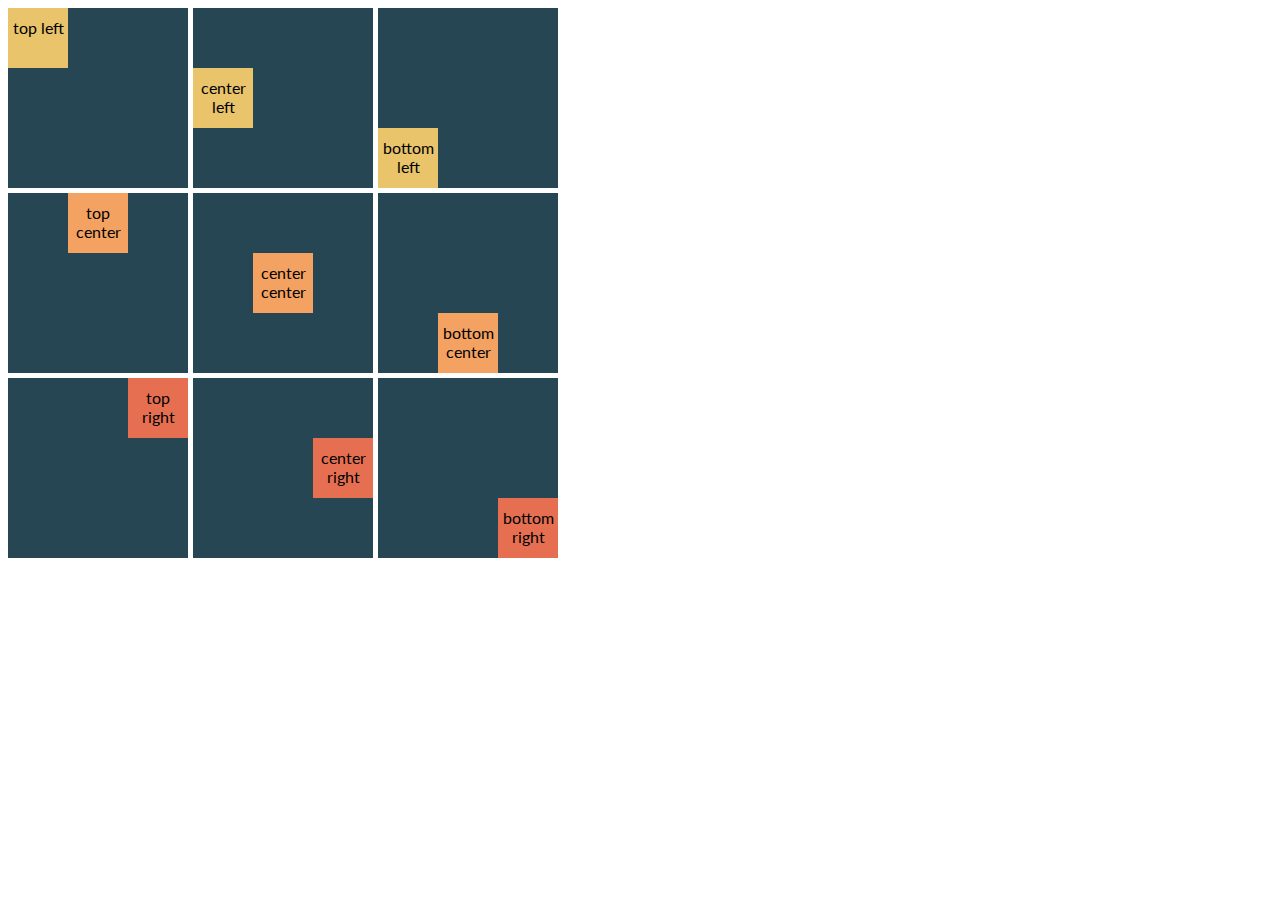
<file: 01_AlineandoFlexbox/index.html>
<!DOCTYPE html>
<html lang="en">
<head>
    <meta charset="UTF-8">
    <meta http-equiv="X-UA-Compatible" content="IE=edge">
    <meta name="viewport" content="width=device-width, initial-scale=1.0">
    <title>Document</title>
    <link rel="stylesheet" href="./style.css">
</head>
<body>
    <div class="wrapper">
        <div class="container1">
          <div class="element1">top left</div>
        </div>
      
        <div class="container2">
          <div class="element1">center left</div>
        </div>
      
        <div class="container3">
          <div class="element1">bottom left</div>
        </div>
      
        <div class="container4">
          <div class="element2">top center</div>
        </div>
      
        <div class="container5">
          <div class="element2">center center</div>
        </div>
      
        <div class="container6">
          <div class="element2">bottom center</div>
        </div>
        
        <div class="container7">
          <div class="element3">top right</div>
        </div>
        
        <div class="container8">
          <div class="element3">center right</div>
        </div>
      
        <div class="container9">
          <div class="element3">bottom right</div>
        </div>
      </div>
</body>
</html>
</file>
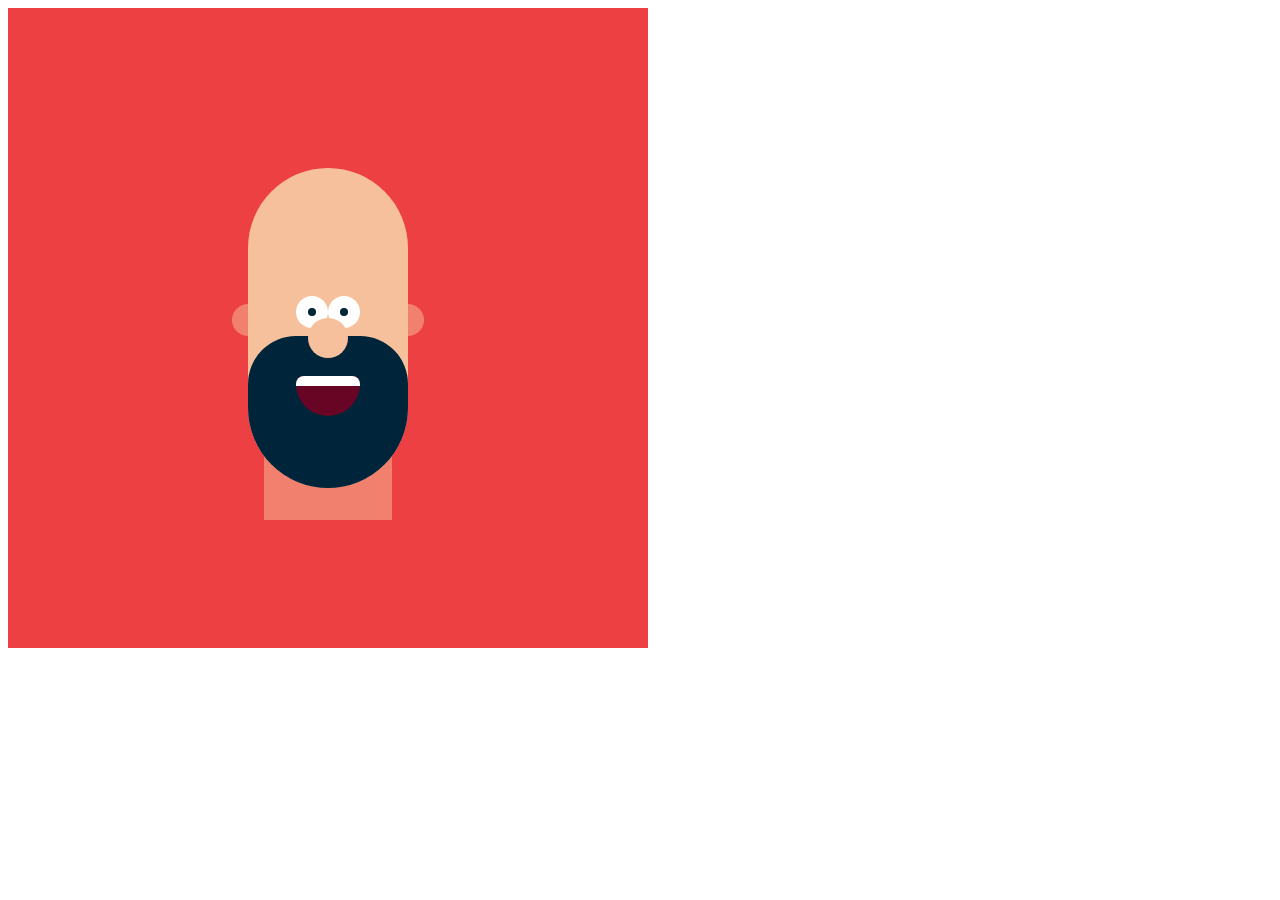
<file: 02_DibujandoCSS/index.html>
<!DOCTYPE html>
<html lang="en">
<head>
    <meta charset="UTF-8">
    <meta http-equiv="X-UA-Compatible" content="IE=edge">
    <meta name="viewport" content="width=device-width, initial-scale=1.0">
    <title>IlustracionCSS</title>
    <link rel="stylesheet" href="./style.css">
</head>
<body>
    <div class="container">
      <div class="head">
            <div class="eye-left">
                <div class="eye-dot"></div>
            </div>
            <div class="eye-right">
                <div class="eye-dot"></div>
            </div>
            <div class="nose"></div>
            <div class="beard"></div>
            <div class="mouth">
                <div class="teeth"></div>
            </div>
            <div class="bottom"></div>
            <div class="ear-left"></div>
            <div class="ear-right"></div>
        </div>
    </div>
</body>
</html>
</file>
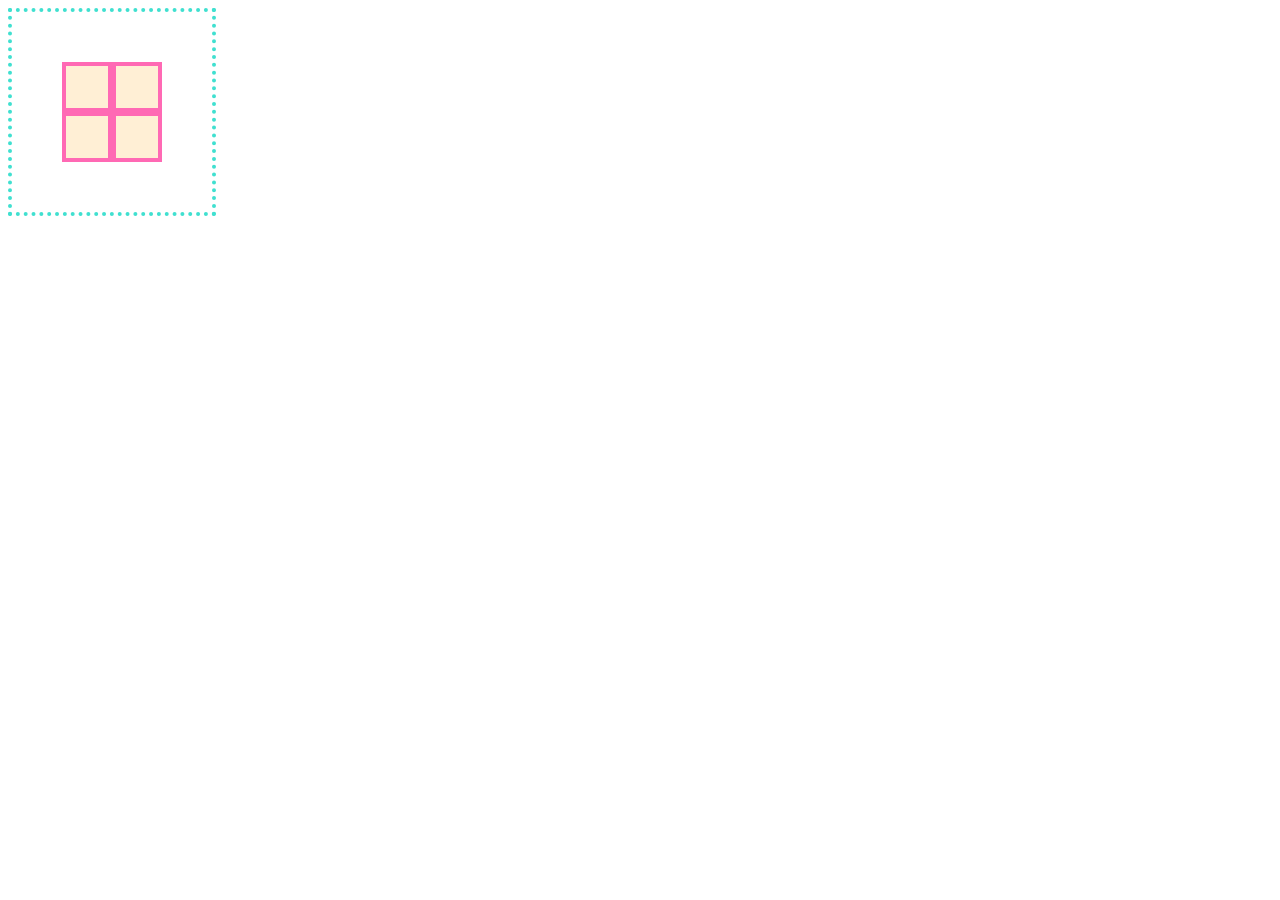
<file: 05 Alineando/index.html>
<!DOCTYPE html>
<html lang="en">
<head>
    <meta charset="UTF-8">
    <meta http-equiv="X-UA-Compatible" content="IE=edge">
    <meta name="viewport" content="width=device-width, initial-scale=1.0">
    <title>Alineando</title>
    <link rel="stylesheet" href="style.css">
</head>
<body>
    <div class="grid-container">
        <div class="container">
          <div class="item"></div>
          <div class="item"></div>
          <div class="item"></div>
          <div class="item"></div>
        </div>
      </div>
</body>
</html>
</file>
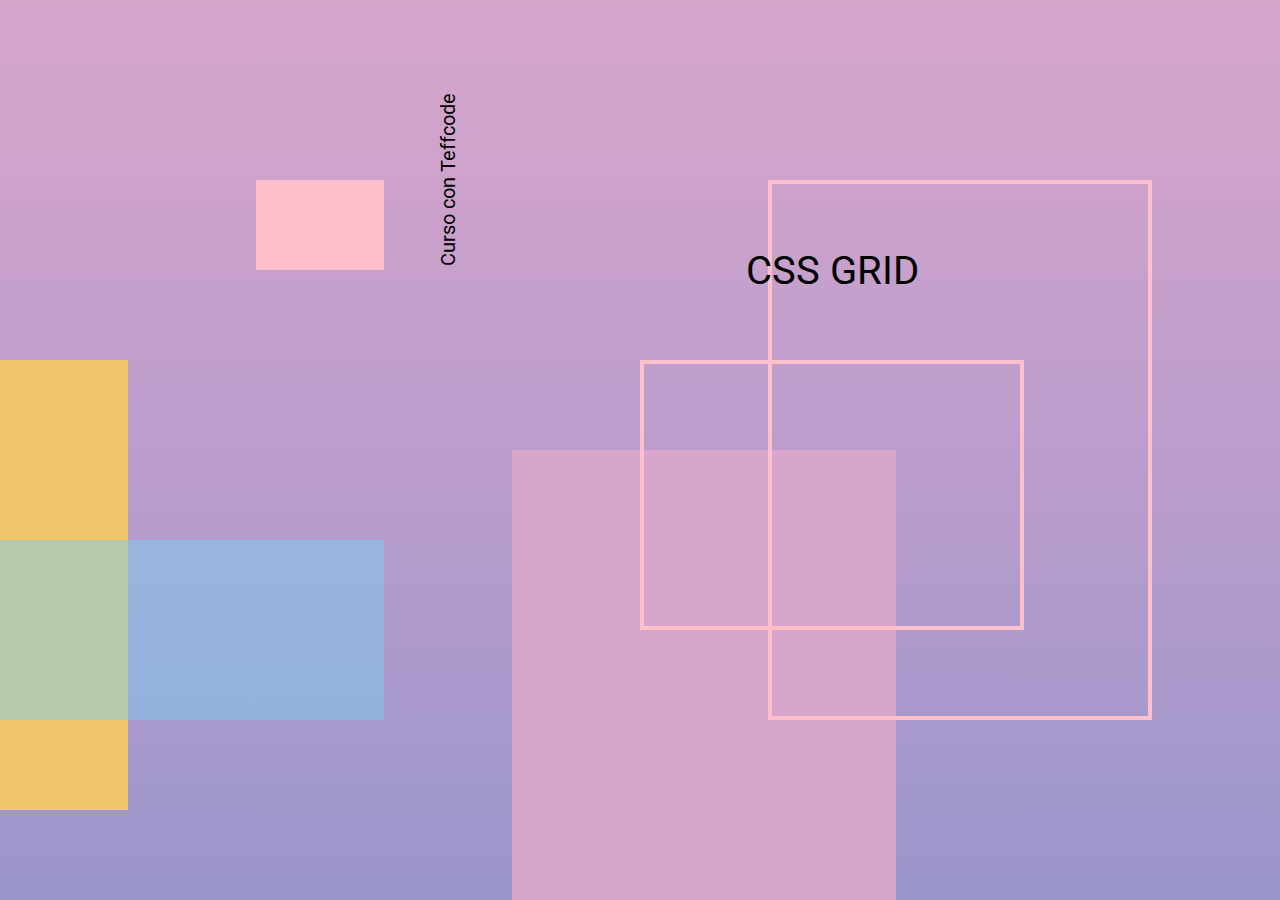
<file: z ProyectoCreativo/ProyectoProfe/index.html>
<!DOCTYPE html>
<html lang="en">
<head>
    <meta charset="UTF-8">
    <meta http-equiv="X-UA-Compatible" content="IE=edge">
    <meta name="viewport" content="width=device-width, initial-scale=1.0">
    <title>Document</title>
    <link rel="stylesheet" href="style.css">
</head>
<body>
    <div class="container">
        <div class="item-1"></div>
        <div class="item-2"></div>
        <div class="item-3"></div>
        <div class="item-4"></div>
        <div class="item-5"></div>
        <div class="item-6">
            <p>CSS GRID</p>
        </div>
        <div class="item-7"></div>
        <div class="item-8">
            <p>Curso con Teffcode</p>
        </div>
    </div>
</body>
</html>
</file>
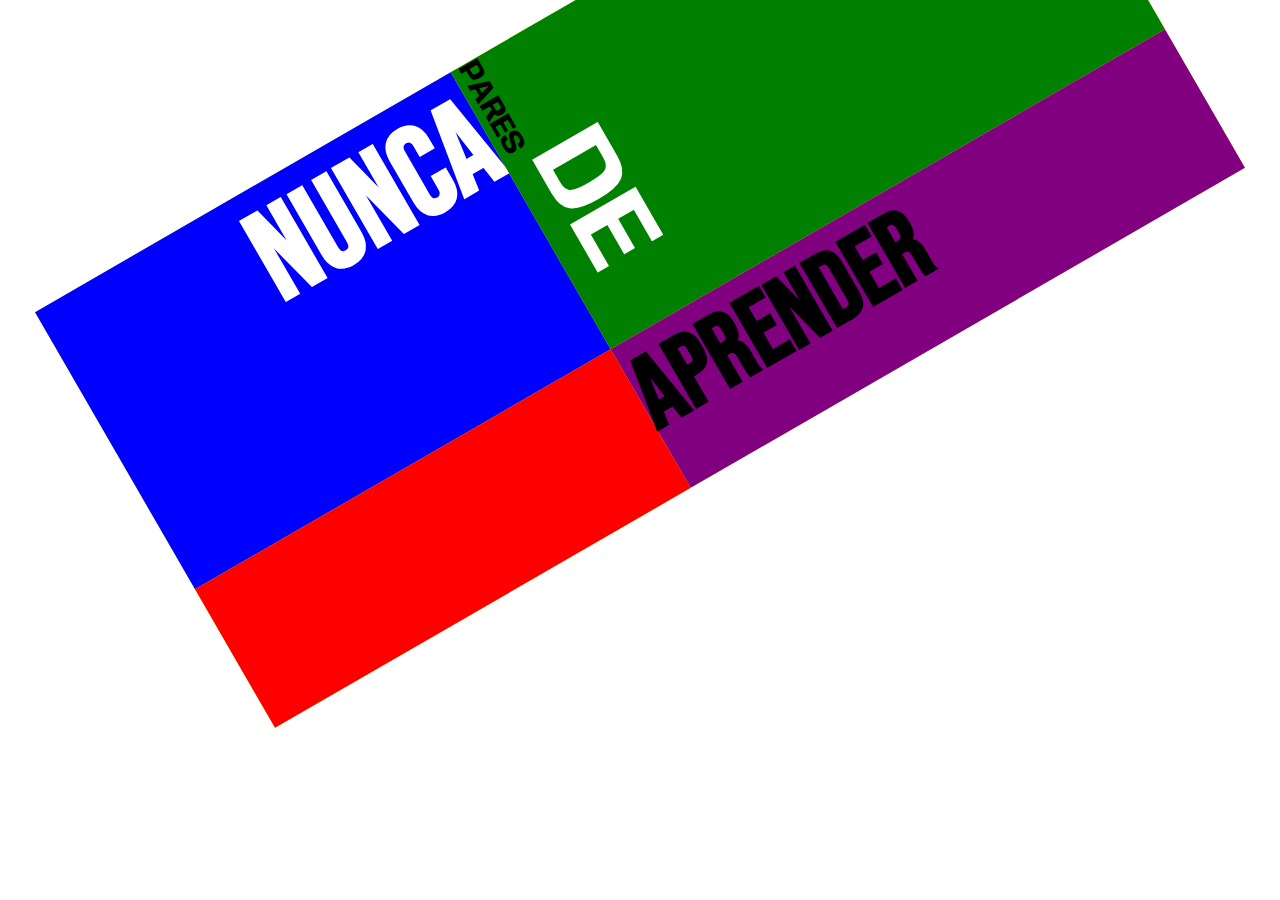
<file: z ProyectoCreativo/ProyectoPsnal-v1/index.html>
<!DOCTYPE html>
<html lang="en">
<head>
    <meta charset="UTF-8">
    <meta http-equiv="X-UA-Compatible" content="IE=edge">
    <meta name="viewport" content="width=device-width, initial-scale=1.0">
    <title>ProyectoCreativo_CSSGrid</title>
    <link rel="stylesheet" href="style.css">
    <!-- primera fuente -->
    <link rel="preconnect" href="https://fonts.googleapis.com">
    <link rel="preconnect" href="https://fonts.gstatic.com" crossorigin>
    <link href="https://fonts.googleapis.com/css2?family=Bebas+Neue&display=swap" rel="stylesheet">
    <!-- Segunda fuente -->
    <link rel="preconnect" href="https://fonts.googleapis.com">
    <link rel="preconnect" href="https://fonts.gstatic.com" crossorigin>
    <link href="https://fonts.googleapis.com/css2?family=Anybody:wght@100;300;500;900&display=swap" rel="stylesheet">
    <!-- tercera fuente -->
    <link rel="preconnect" href="https://fonts.googleapis.com">
    <link rel="preconnect" href="https://fonts.gstatic.com" crossorigin>
    <link href="https://fonts.googleapis.com/css2?family=Zen+Dots&display=swap" rel="stylesheet">
</head>
<body>
    <div class="abuelo">
        <div class="padre">
            <div class="hijo1">
                <h1>NUNCA</h1>
            </div>
            <div class="hijo2">
                <h4>PARES</h4>
                <h2>DE</h2>
            </div>
            <div class="hijo3"></div>
            <div class="hijo4">
                <h3>APRENDER</h3>
            </div>
        </div>
    </di>
</body>
</html>
</file>
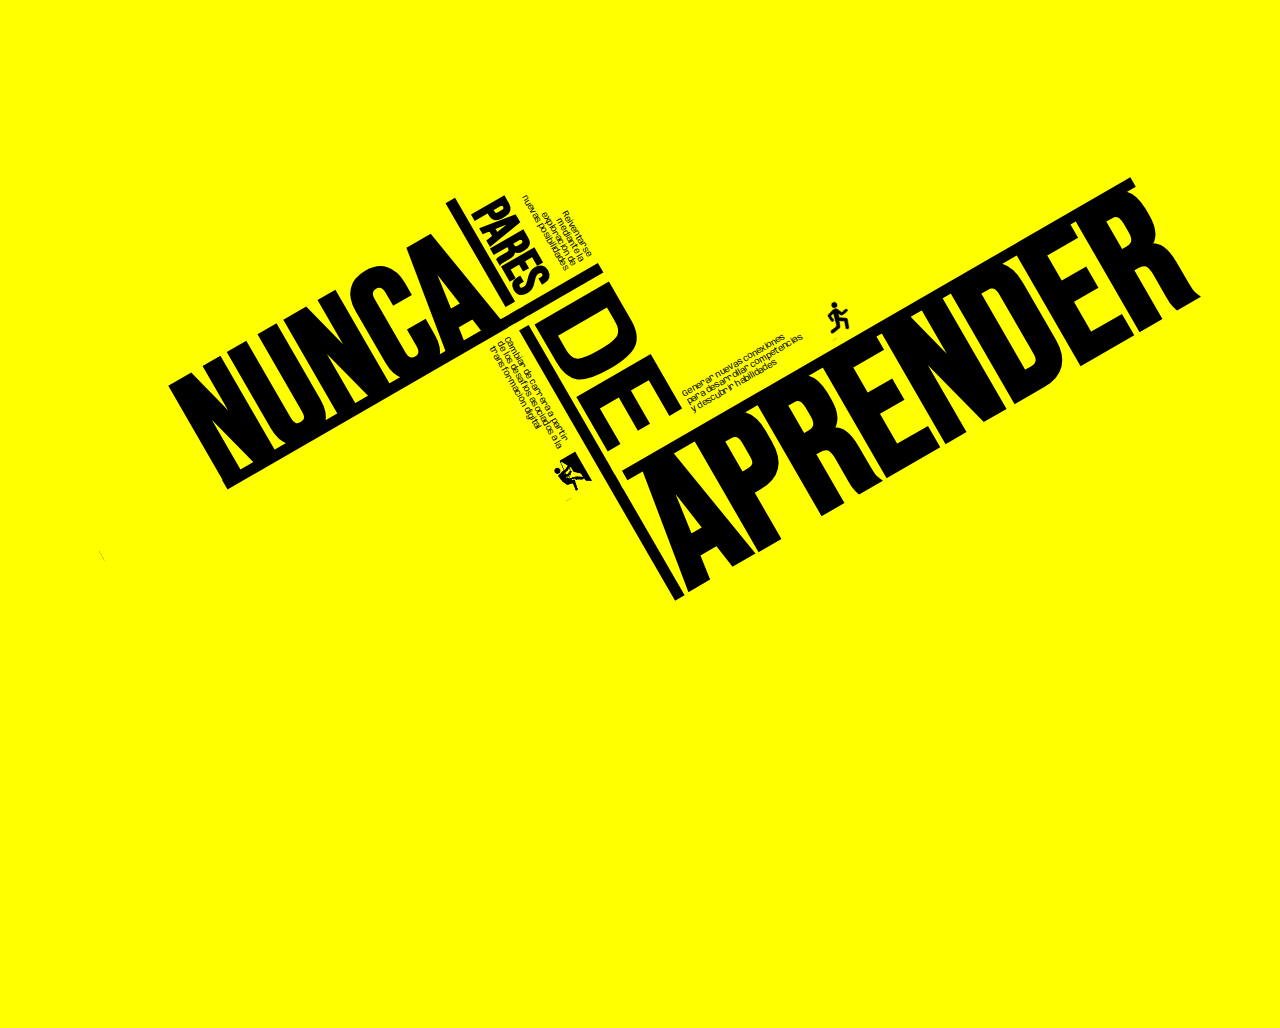
<file: z ProyectoCreativo/ProyectoPsnal-v2/index.html>
<!DOCTYPE html>
<html lang="en">
<head>
    <meta charset="UTF-8">
    <meta http-equiv="X-UA-Compatible" content="IE=edge">
    <meta name="viewport" content="width=device-width, initial-scale=1.0">
    <title>ProyectoCreativo_CSSGrid</title>
    <link rel="stylesheet" href="style.css">
    <!-- primera fuente -->
    <link rel="preconnect" href="https://fonts.googleapis.com">
    <link rel="preconnect" href="https://fonts.gstatic.com" crossorigin>
    <link href="https://fonts.googleapis.com/css2?family=Bebas+Neue&display=swap" rel="stylesheet">
    <!-- Segunda fuente -->
    <link rel="preconnect" href="https://fonts.googleapis.com">
    <link rel="preconnect" href="https://fonts.gstatic.com" crossorigin>
    <link href="https://fonts.googleapis.com/css2?family=Anybody:wght@100;300;500;900&display=swap" rel="stylesheet">

</head>
<body>
    <div class="abuelo">
        <div class="container">
            <div class="item-1">
                <h1>NUNCA</h1>
            </div>
            <div class="item-2a">
                <h4>PARES</h4>
            </div>
            <div class="item-2b">
                <h2>DE</h2>
            </div>
            <div class="item-3"></div>
            <div class="item-4">
                <h3>APRENDER</h3>
            </div>
            <div class="item-5">
                <p>Reiventarse <br> mediante la <br> exploración de <br>nuevas posibilidades</p>
            </div>
            <div class="item-6">
                <p>Cambiar de carrera a partir de los desafíos asociados a la transformación digital</p>
            </div>
            <div class="item-7">
                <p>Generar nuevas conexiones <br> para desarrollar competencias <br> y descubrir habilidades</p>
            </div>
            <span class="line-hor1"></span>
            <span class="line-vert1"></span>
            <span class="line-vert2"></span>
            <span class="line-hor2"></span>
            <div class="icon-1">
                <img src="./noun-climber-1880126.png" alt="climber icon">
            </div>
            <div class="icon-2">
                <img src="noun-runner-2310099.png" alt="runner icon">
            </div>
            <div class="mask1"></div>
            <div class="mask2"></div>
            <div class="mask3"></div>
            <div class="mask4"></div>
            <div class="mask5"></div>
            <div class="mask6"></div>
            <div class="mask7"></div>
        </div>
    </di>
</body>
</html>
</file>
<file: 01_AlineandoFlexbox/style.css>
@import url('https://fonts.googleapis.com/css2?family=Lato&display=swap');

.wrapper {
  display: grid;
  grid-template-columns: repeat(3, 1fr);
  grid-gap: 5px;
  font-family: 'Lato', sans-serif;
  width: 550px;
}

.container1, 
.container2, 
.container3, 
.container4, 
.container5, 
.container6, 
.container7, 
.container8, 
.container9 {
  background: #264653ff;
  width: 180px;
  height: 180px;
}

.element1, 
.element2, 
.element3 {
  width: 60px;
  height: 60px;
  text-align: center;
  padding-top: 10px;
  box-sizing: border-box;
}

.element1 {
  background: #e9c46aff;
}

.element2 {
  background: #f4a261ff;
}

.element3 {
  background: #e76f51ff;
}

.container1 {
  display: flex;
  justify-content: flex-start;
  align-items: flex-start;
}

.container2 {
  display: flex;
  justify-content: flex-start;
  align-items: center;
}

.container3 {
  display: flex;
  justify-content: flex-start;
  align-items: flex-end;
}

.container4 {
  display: flex;
  justify-content: center;
  align-items: flex-start;
}

.container5 {
  display: flex;
  justify-content: center;
  align-items: center;
}

.container6 {
  display: flex;
  justify-content: center;
  align-items: flex-end;
}

.container7 {
  display: flex;
  justify-content: flex-end;
  align-items: flex-start;
}

.container8 {
  display: flex;
  justify-content: flex-end;
  align-items: center;
}

.container9 {
  display: flex;
  justify-content: flex-end;
  align-items: flex-end;
}
</file>
<file: 02_DibujandoCSS/style.css>
:root {
    --skin: #f6c09c;
    --background: #ed4042;
    --red: #ed2860;
    --dark-red: #680524;
    --black: #00243a;
    --white: #fff;
}

.body {
    box-sizing: border-box;
    padding: 0;
    margin: 0;
    font-size: 62.5%;
}

.container {
    display: flex;
    justify-content: center;
    align-items: center;
    height: 100vh;
    width: 40rem;
    height: 40rem;
    background: var(--background);
}

.head {
    width: 10rem;
    height: 20rem;
    background: var(--skin);
    border-radius: 5rem;
    position: relative;
    /* con lo anterior, permito q los demás elementos se adhieran al mismo a través de absolute */
}

.eye-left {
    width: 2rem;
    height: 2rem;
    background: var(--white);
    position: absolute;
    top: 8rem;
    border-radius: 50%;
    left: 3rem;
}

.eye-right {
    width: 2rem;
    height: 2rem;
    background: var(--white);
    position: absolute;
    top: 8rem;
    border-radius: 50%;
    right: 3rem;
}

.eye-left .eye-dot {
    width: 0.5rem;
    height: 0.5rem;
    border-radius: 50%;
    background: var(--black);
    position: absolute;
    top: 0.75rem;
    left: 0.75rem;
}

.eye-right .eye-dot {
    width: 0.5rem;
    height: 0.5rem;
    border-radius: 50%;
    background: var(--black);
    position: absolute;
    top: 0.75rem;
    left: 0.75rem;
    /* position: flex;
    justify-content: center;
    align-items: center; */
}

.nose {
    width: 2.5rem;
    height: 2.5rem;
    border-radius: 50%;
    background: var(--skin);
    position: absolute;
    top: 9.4rem;
    left: 3.75rem;
    z-index: 3;
}

.beard {
    width: 10rem;
    height: 9.5rem;
    border-radius: 3rem 3rem 5rem 5rem;
    background: var(--black);
    position: absolute;
    top: 10.5rem;
    z-index: 2;
}

/* .mouth {
    width: 4rem;
    height: 2.5rem;
    border-radius: 10% 10% 50% 50%;
    background: var(--dark-red);
    position: absolute;
    top: 13rem;
    left: 3rem;
    z-index: 3;
    border-top: 0;
} */

.mouth {
    width: 4rem;
    height: 2.5rem;
    border-bottom-left-radius: 2rem;
    border-bottom-right-radius: 2rem;
    border-top-left-radius: 0.5rem;
    border-top-right-radius: 0.5rem;
    background: var(--dark-red);
    position: absolute;
    top: 13rem;
    left: 3rem;
    z-index: 3;
    border-top: 0;
}

.teeth {
    width: 4rem;
    height: 0.6rem;
    background: var(--white);
    position: absolute;
    border-radius: 0.5rem 0.5rem 0 0;
}

.bottom {
    width: 8rem;
    height: 4rem;
    background: var(--skin);
    opacity: 0.5;
    position: absolute;
    top: 18rem;
    left: 1rem;
    z-index: 1;
}

.ear-left {
    width: 1rem;
    height: 2rem;
    background: var(--skin);
    opacity: 0.5;
    border-radius: 1rem 0 0 1rem;
    position: absolute;
    top: 8.5rem;
    left: -1rem;
}

.ear-right {
    width: 1rem;
    height: 2rem;
    background: var(--skin);
    opacity: 0.5;
    border-radius: 0 1rem 1rem 0;
    position: absolute;
    top: 8.5rem;
    left: 10rem;
}
</file>
<file: 05 Alineando/style.css>
.grid-container {
    border: 4px dotted turquoise;
    display: grid;
    /* justify-content: end; */
    /* justify-content: start; */
    /* justify-content: space-around; */
    /* justify-content: space-between; */
    /* justify-content: space-evenly; */
    /* align-content: space-around; */
    place-items: center;
    width: 200px;
    height: 200px;
  }
  
.container {
    background: papayawhip;
    display: grid;
    grid-template-columns: repeat(2, 1fr);
    grid-template-rows: auto;
    width: 100px;
    height: 100px;
}
  
.item {
    background: papayawhip;
    border: 4px solid hotpink;
}
</file>
<file: z ProyectoCreativo/ProyectoProfe/style.css>
@import url('https://fonts.googleapis.com/css2?family=Roboto:wght@700&display=swap');

:root {
  --blue: #81ccf1;
  --yellow: #efc66a;
  --pink: #d8a6cb;
  --dark-pink: #c59ece;
  --purple: #9996cb;
}

body {
  font-family: 'Roboto', sans-serif;
  background-image: linear-gradient(to top, #9996cb, #ab99cc, #bb9dcd, #caa1cc, #d8a6cb);
  /* lo anterior salió de este sitio q genera esos gradientes en fxn de lo q quiero:border: https://mycolor.space/; */
  margin: 0;
  height: 100vh;
}

.container {
  display: grid;
  grid-template: repeat(10, 1fr) / repeat(10, 1fr);
  height: 100vh;
}

.item-1 {
    background: var(--yellow);
    grid-column: 1 / 2;
    grid-row: 5 / 10;
}

.item-2 {
    background: var(--blue);
    grid-column: 1 / 4;
    grid-row: 7 / 9;
    opacity: 50%;
}

.item-3 {
    background: var(--pink);
    grid-column: 5 / 8;
    grid-row: 6 / 11;
}

.item-4 {
    border: 4px solid pink;
    grid-column: 6 / 9;
    grid-row: 5 / 8;
}

.item-5 {
    border: 4px solid pink;
    grid-column: 7 / 10;
    grid-row: 3 / 9;
}

.item-6 {
    font-size: 40px;
    grid-column: 6 / 9;
    grid-row: 3 / 5;
    display: grid;
    justify-items: center;
    align-items: center;
}

.item-7 {
    background: pink;
    grid-column: 3 / 4;
    grid-row: 3 / 4;
}

.item-8 {
    font-size: 20px;
    grid-column-start: 4;
    grid-row: 2 / 4;
    display: grid;
    transform: rotate(180deg);
    writing-mode: vertical-lr;
    justify-items: center;
    align-items: center;
}
</file>
<file: z ProyectoCreativo/ProyectoPsnal-v1/style.css>
* {
    padding: 0;
    margin: 0;
    box-sizing: border-box;
}

:root {
    
}

body {
    font-size: 62.5%;
    font-family: 'Bebas Neue', cursive;
    /* font-family: 'Anybody', cursive; */
    /* font-family: 'Zen Dots', cursive; */
}

.abuelo {
    width: 100%;
    height: 100vh;
    background: white;
    /* display: grid; */
    /* justify-content: stretch;
    align-items: stretch; */
    /* position: relative;
    overflow: hidden; */
}

.padre {
    width: 70rem;
    height: 30rem;
    margin: auto;
    background: yellow;
    display: grid;
    grid-template-columns: 30rem 40rem;
    grid-template-rows: 20rem 10rem;
    transform: rotate(-30deg);
    /* position: relative;
    top: 6fr;
    left: 6fr; */
}

.hijo1 {
    width: 30rem;
    height: 20rem;
    background: blue;
    display: grid;
    grid-template-columns: 1fr;
    grid-template-rows: 11rem 9rem;
    font-size: 4rem;
}

.hijo2 {
    width: 40rem;
    height: 20rem;
    background: green;
    display: grid;
    grid-template-columns: 7rem 7rem 32rem;
    grid-template-rows: 11rem 9rem;
    grid-column-start: 2;
    grid-row: 1 / 2;
    writing-mode: vertical-lr;
    font-size: 2rem;
    font-family: 'Anybody', cursive;
}

.hijo2 :last-child{
    /* width: 40rem;
    height: 20rem;
    background: green;
    display: grid;
    grid-template-columns: 7rem 7rem 32rem;
    grid-template-rows: 11rem 9rem; */
    grid-column-start: 2;
    grid-row: 1 / 2;
    font-family: 'Anybody', cursive;
    /* writing-mode: vertical-lr; */
    font-size: 7rem;
    color: white;
    /* position: absolute;
    left: -1.5rem; */
}

.hijo3 {
    width: 30rem;
    height: 10rem;
    background: red;
}

.hijo4 {
    width: 40rem;
    height: 10rem;
    background: purple;
    font-size: 5.5rem;
}

.hijo1 h1 {
    text-align: right;
    text-align: end;
    color: white;
}


/* Posibles fuentes

BEBAS NEUE:
<link rel="preconnect" href="https://fonts.googleapis.com">
<link rel="preconnect" href="https://fonts.gstatic.com" crossorigin>
<link href="https://fonts.googleapis.com/css2?family=Bebas+Neue&display=swap" rel="stylesheet">

font-family: 'Bebas Neue', cursive;


ANYBODY:
<link rel="preconnect" href="https://fonts.googleapis.com">
<link rel="preconnect" href="https://fonts.gstatic.com" crossorigin>
<link href="https://fonts.googleapis.com/css2?family=Anybody:wght@100;300;500;900&display=swap" rel="stylesheet">

font-family: 'Anybody', cursive;


ZEN DOTS:
<link rel="preconnect" href="https://fonts.googleapis.com">
<link rel="preconnect" href="https://fonts.gstatic.com" crossorigin>
<link href="https://fonts.googleapis.com/css2?family=Zen+Dots&display=swap" rel="stylesheet">

font-family: 'Zen Dots', cursive;
*/
</file>
<file: z ProyectoCreativo/ProyectoPsnal-v2/style.css>
* {
    padding: 0;
    margin: 0;
    box-sizing: border-box;
}

:root {
    
}

body {
    font-size: 62.5%;
    font-family: 'Bebas Neue', cursive;
    background: yellow;
}

.abuelo {
    width: 100%;
    height: 100vh;
    background: yellow;
    margin-top: 8rem;
}

.container {
    width: 70rem;
    height: 30rem;
    margin: auto;
    background: yellow;
    display: grid;
    grid-template-columns: 30rem 5rem 5rem 30rem;
    grid-template-rows: 8rem 12rem 10rem;
    transform: rotate(-30deg);
    /* position: relative;
    top: 6fr;
    left: 6fr; */
    
}

.item-1 {
    width: 30rem;
    height: 8rem;
    /* background: blue; */
    grid-column-start: 1;
    grid-row: 1 / 2;
    font-size: 5rem;
    display: grid;
    justify-items: flex-end;
    position: relative;
    right: 1rem;
    bottom: 0.6rem;
}

.item-2a {
    width: 5rem;
    height: 8rem;
    /* background: green; */
    grid-column-start: 2;
    grid-row: 1 / 2;
    writing-mode: vertical-lr;
    font-size: 3.3rem;
    position: relative;
    left: -0.3rem;
    bottom: -1.3rem;
}

.item-2b {
    width: 5rem;
    height: 12rem;
    /* background: green; */
    grid-column-start: 2;
    grid-row: 2 / 3;
    font-family: 'Anybody', cursive;
    writing-mode: vertical-lr;
    font-size: 5.3rem;
    color: black;
    position: relative;
    left: -1.3rem;
    bottom: -1rem;
}

.item-3 {
    width: 30rem;
    height: 12rem;
    /* background: red; */
    grid-column-start: 1;
    grid-row: 2 / 3;
}

.item-4 {
    width: 40rem;
    height: 10rem;
    /* background: purple; */
    font-size: 10rem;
    grid-column-start: 2;
    grid-row: 3 / 4;
    position: relative;
    left: 0.7rem;
    top: -2rem;
}

.item-5 {
    width: 5rem;
    height: 8rem;
    /* background: purple; */
    font-size: 0.55rem;
    grid-column-start: 2;
    grid-row: 1 / 2;
    font-family: 'Anybody', cursive;
    writing-mode: vertical-rl;
    display: grid;
    justify-content: flex-end;
    align-items: flex-end;
    position: relative;
    left: 3.8rem;
    bottom: 0.6rem;
    text-align: right;
}

.item-6 {
    width: 30rem;
    height: 8rem;
    /* background: purple; */
    font-size: 0.55rem;
    grid-column-start: 1;
    grid-row: 2 / 3;
    font-family: 'Anybody', cursive;
    writing-mode: vertical-rl;
    display: grid;
    justify-content: flex-start;
    align-items: flex-start;
    position: relative;
    left: -1rem;
    bottom: -1.2rem;
    text-align: left;
}

.item-7 {
    width: 30rem;
    height: 12rem;
    /* background: purple; */
    font-size: 0.55rem;
    grid-column-start: 2;
    grid-row: 2 / 3;
    font-family: 'Anybody', cursive;
    display: grid;
    justify-content: flex-start;
    align-items: flex-end;
    position: relative;
    left: 6.5rem;
    bottom: 0.8rem;
    text-align: left;
}

.line-hor1 {
    grid-column: 1 / 4;
    grid-row: 2;
    height: 2px;
    border-bottom: 0.7rem solid black;
}

.line-vert1 {
    grid-column: 2;
    grid-row: 1 / 4;
    width: 2px;
    border-left: 0.7rem solid black;
    position: relative;
    left: -0.4rem;
}

.line-hor2 {
    grid-column: 2 / 5;
    grid-row: 3;
    height: 2px;
    border-bottom: 0.7rem solid black;
}

.icon-1 img{
    display: block;
    width: 3rem;
    position: relative;
    top: 17.4rem;
    left: -13.5rem;
}

.icon-2 img{
    display: block;
    width: 2.5rem; 
    position: relative;
    top: 9.42rem;
    right: -6rem;
}

.mask1 {
    width: 8.9rem;
    height: 1.5rem;
    background: yellow;
    position: relative;
    top: -12.4rem;
    left: 0rem;
}
.mask2 {
    width: 1.5rem;
    height: 0.5rem;
    background: yellow;
    position: relative;
    top: -21.3rem;
    left: 29.1rem;
}
.mask3 {
    width: 1.5rem;
    height: 0.5rem;
    background: yellow;
    position: relative;
    top: -22.5rem;
    left: -0.9rem;
}
.mask4 {
    width: 0.5rem;
    height: 1.5rem;
    background: yellow;
    position: relative;
    top: -10.5rem;
    left: -4.7rem;
}
.mask5 {
    width: 1.5rem;
    height: 1.5rem;
    background: yellow;
    position: relative;
    top: -1.3rem;
    left: -10.7rem;
}
.mask6 {
    width: 2.6rem;
    height: 1.5rem;
    background: yellow;
    /* display: grid;
    justify-items: flex-end;
    align-items: flex-end; */
    position: relative;
    top: -12rem;
    left: 67.5rem;
}
.mask7 {
    width: 4.6rem;
    height: 1.5rem;
    background: yellow;
    position: relative;
    top: -24rem;
    left: 6rem;
}
</file>
